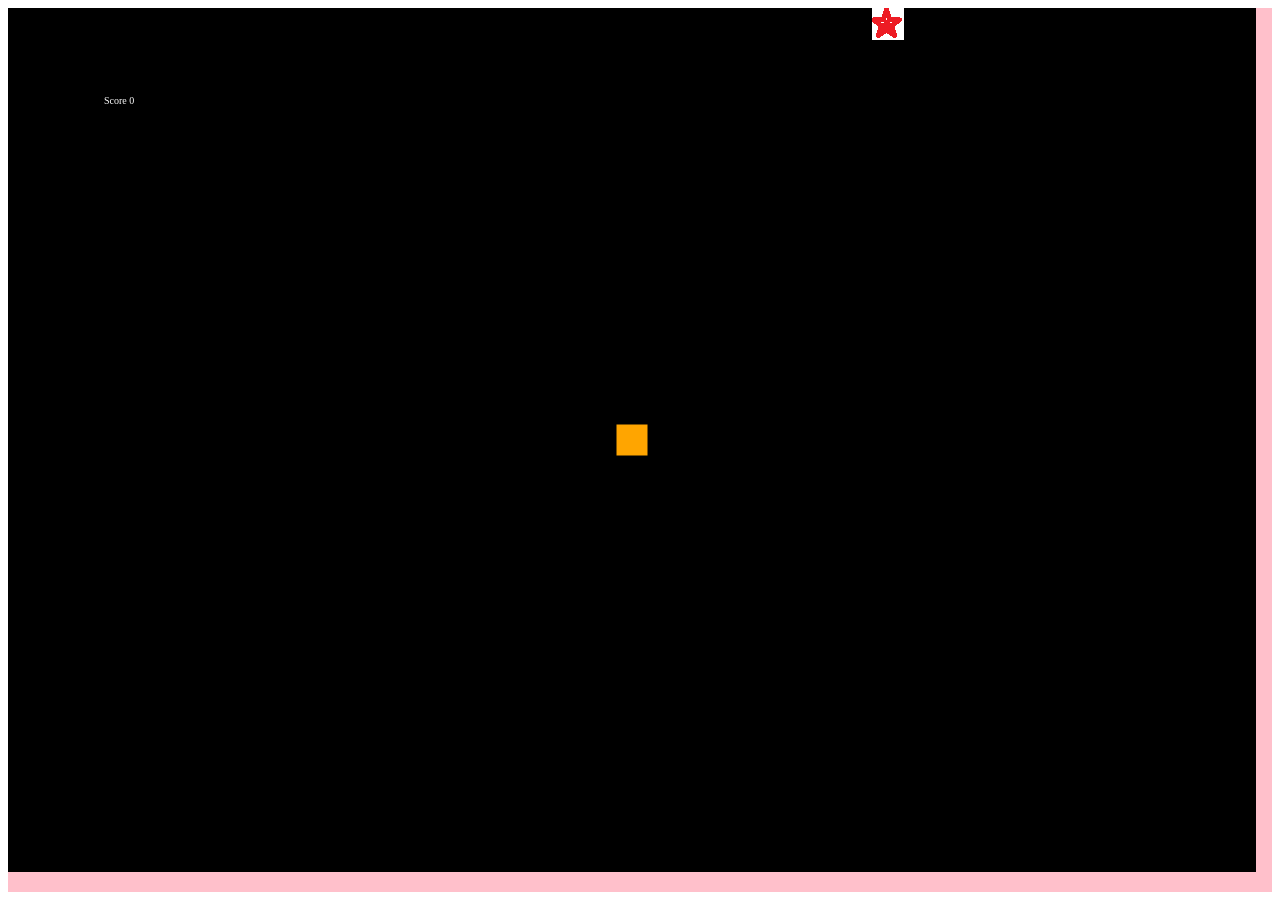
<file: index.html>
<html>
    <head>
        <title>Fun snake</title>
    </head>
    <body>
		<div id="canvas-container">
			<canvas id="snake"></canvas>
		</div>
        <link rel="stylesheet" href="css/canvas.css">
        <script src="js/snake.js"></script>
    </body>
</html>
</file>
<file: css/canvas.css>
#canvas-container{
	background:pink;
	width: 100%;
	height: 100%;
}
</file>
